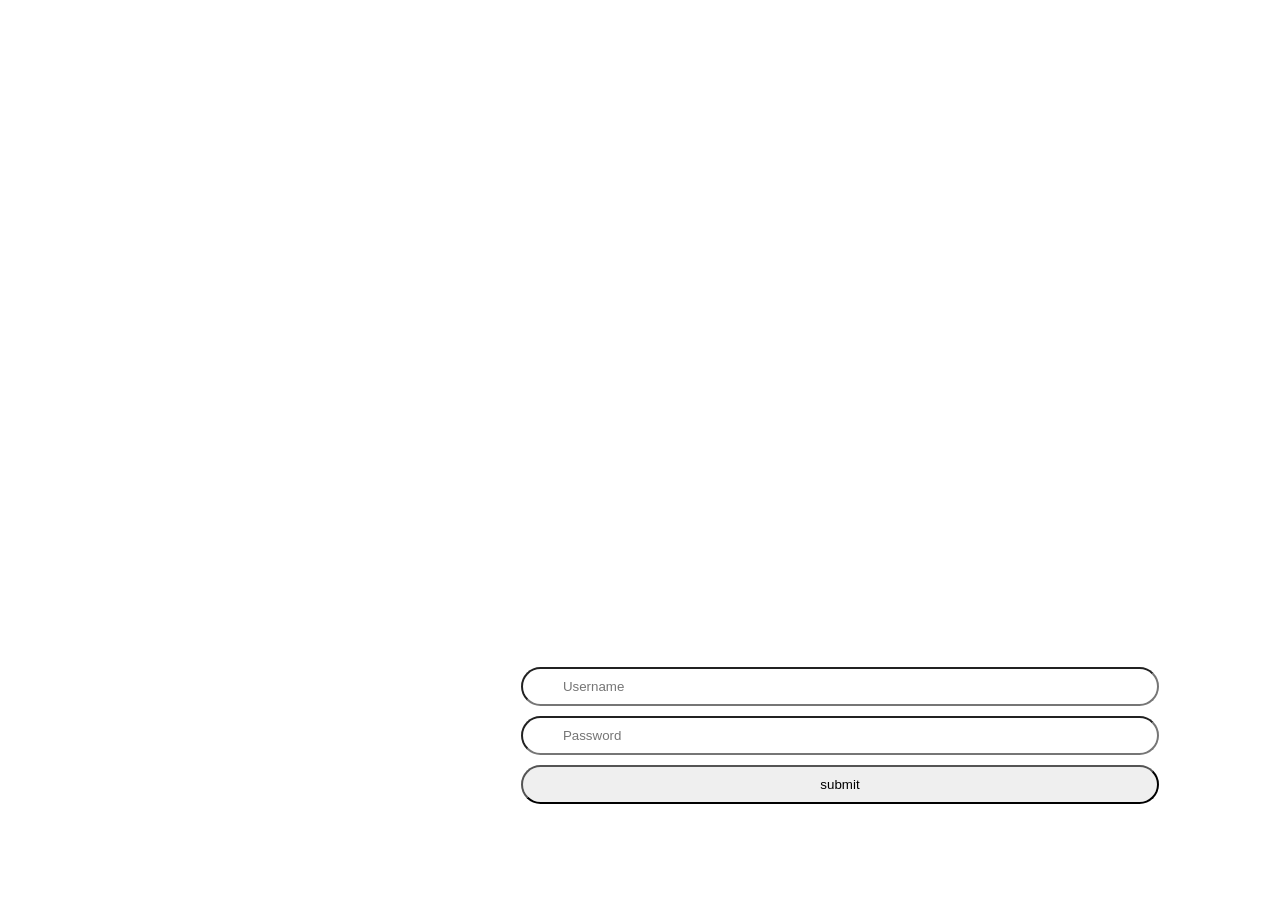
<file: Suraksha Web/admin.html>
<!DOCTYPE html>
<html lang="en">
<head>
    <meta charset="UTF-8">
    <meta http-equiv="X-UA-Compatible" content="IE=edge">
    <meta name="viewport" content="width=device-width, initial-scale=1.0">
    <title>admin login</title>
    <link href='admin.css' rel='stylesheet' type='text/css'>
</head>
<body>
    <form action="connect.php" method="POST">
    <div class="logo"></div>
    <div class="login-block">
        <h1>Admin login</h1>
        <input type="text" value="" placeholder="Username" id="username" name="username" />
        <input type="password" value="" placeholder="Password" id="password" name="password"/>
        <input type="submit" name="submit" value="submit"/>
    </div>
    </form>
    
</body>
</html>
</file>
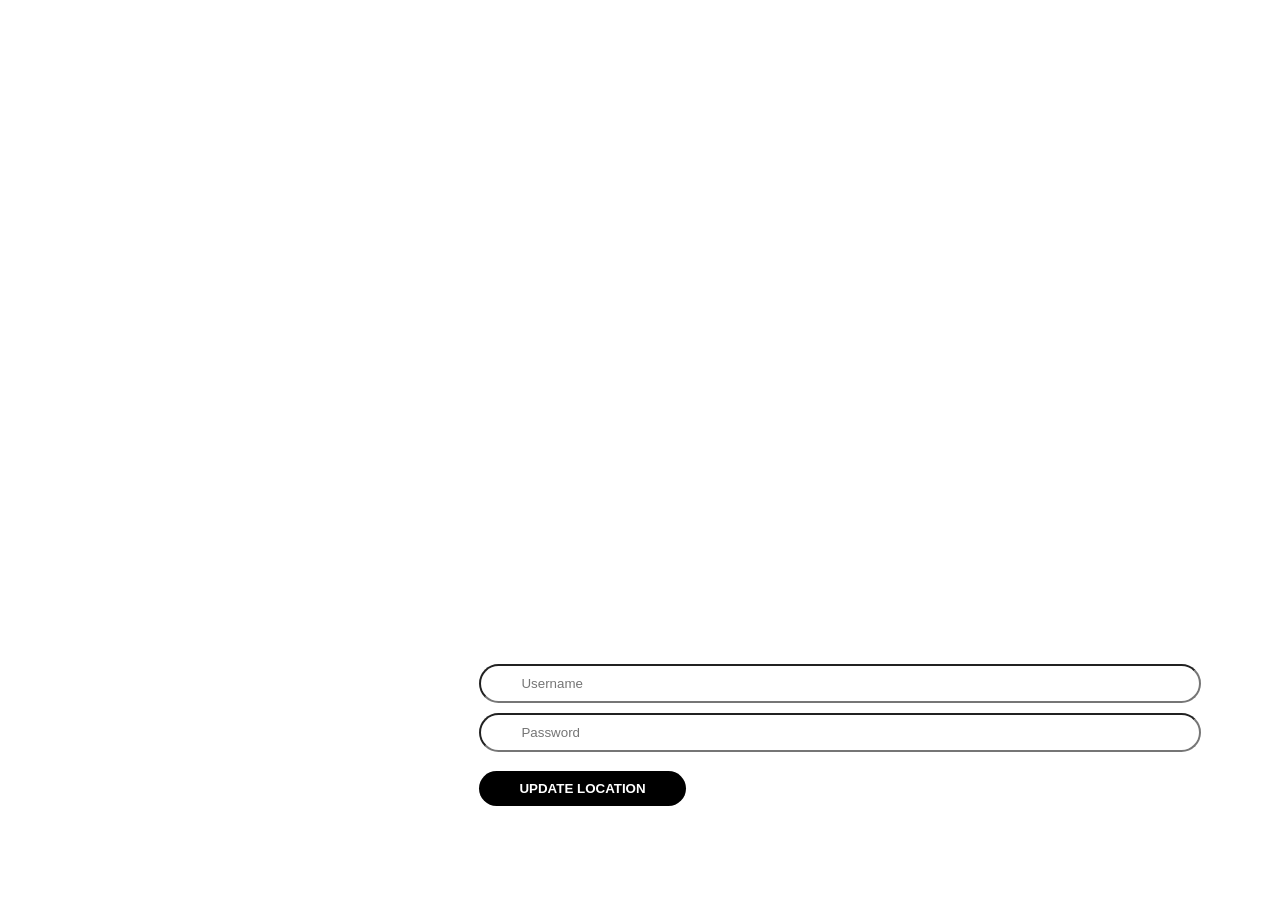
<file: Suraksha Web/officer.html>
<!DOCTYPE html>
<html lang="en">
<head>
    <meta charset="UTF-8">
    <meta http-equiv="X-UA-Compatible" content="IE=edge">
    <meta name="viewport" content="width=device-width, initial-scale=1.0">
    <title>officer login</title>
    <link href='admin.css' rel='stylesheet' type='text/css'>
</head>
<body>
    <div class="logo"></div>
    <div class="login-block">
        <h1>Officer login</h1>
        <input type="text" value="" placeholder="Username" id="username" />
        <input type="password" value="" placeholder="Password" id="password" />
        <a href="geo.html"><button>Update location</button></a>
    </div>
</body>
</html>
</file>
<file: Suraksha Web/admin.css>
* {
    margin: 0;
    padding: 0;
    box-sizing: border-box;
}

/*body {
    display: flex;
    justify-content: center;
    align-items: center;
    height: 100vh;
    font-family: -apple-system, BlinkMacSystemFont, 'Segoe UI', Roboto, Oxygen, Ubuntu, Cantarell, 'Open Sans', 'Helvetica Neue', sans-serif;
    background-color: black;
     
  background-image: url(../images/map.jpg);

  min-height: 380px;


  background-position: center;
  background-repeat: no-repeat;
  background-size: cover;
  position: relative;
}*/

button{
    border: none;
    background-color: rgb(0, 0, 0);
/*    width: 100%;*/
    padding: 10px 40px;
    color: white;
    font-weight: bolder;
    text-transform: uppercase;
    cursor: pointer;
    margin: 9px 0px;
    border-radius: 50px;
    margin-bottom: 10px;
}

p{
/*    width: 100%;*/
    padding: 10px 40px;
    border-radius: 50px;
    margin-bottom: 10px;
}

body {
    display: flex;
    justify-content: center;
    align-items: center;
    margin-left: 400px;
    height: 100vh;
    font-family: -apple-system, BlinkMacSystemFont, 'Segoe UI', Roboto, Oxygen, Ubuntu, Cantarell, 'Open Sans', 'Helvetica Neue', sans-serif;
    background-image: url('https://matthiasgruber.ch/wp-content/uploads/sites/624/Fotolia_CyberSecurity_178545871_L.jpg');
    color: #FFFFFF;
    min-height: 380px;


  background-position: center;
  background-repeat: no-repeat;
  background-size: cover;
  position: relative;
}

/*.bg-img {
 
  background-image: url(../images/map.jpg);

 
  min-height: 380px;

  
  background-position: center;
  background-repeat: no-repeat;
  background-size: cover;
  position: relative;
}*/

/*.form {
    border: 2px solid black;
    width: 500px;
    height: 300px;;
    border-radius: 5px;
    background-color: black;
    padding: 5px 10px;

}*/

label {
    display: block;
    font-weight: bolder;
    margin: 5px 0px;
    color: white;
}

input {
/*    margin-right: 200px;*/
/*    display: flex;
    justify-content: right;
    align-items: right;*/

    width: 100%;
    padding: 10px 40px;
    border-radius: 50px;
    margin-bottom: 10px;
}

#submit-btn {
    border: none;
    background-color: rgb(0, 0, 0);
    width: 100%;
    padding: 10px 40px;
    color: white;
    font-weight: bolder;
    text-transform: uppercase;
    cursor: pointer;
    margin: 9px 0px;
    border-radius: 50px;
    margin-bottom: 10px;
} 

h1{
   margin-bottom: 500px;
   font-size: 70px;
   font-family: Serif;

}

p {
    font-size: 12px;
    border-radius: 10px;
    cursor: pointer;
    display: inline-block;
}

a {
    text-decoration: none;
    font-weight: bolder;
}
</file>
